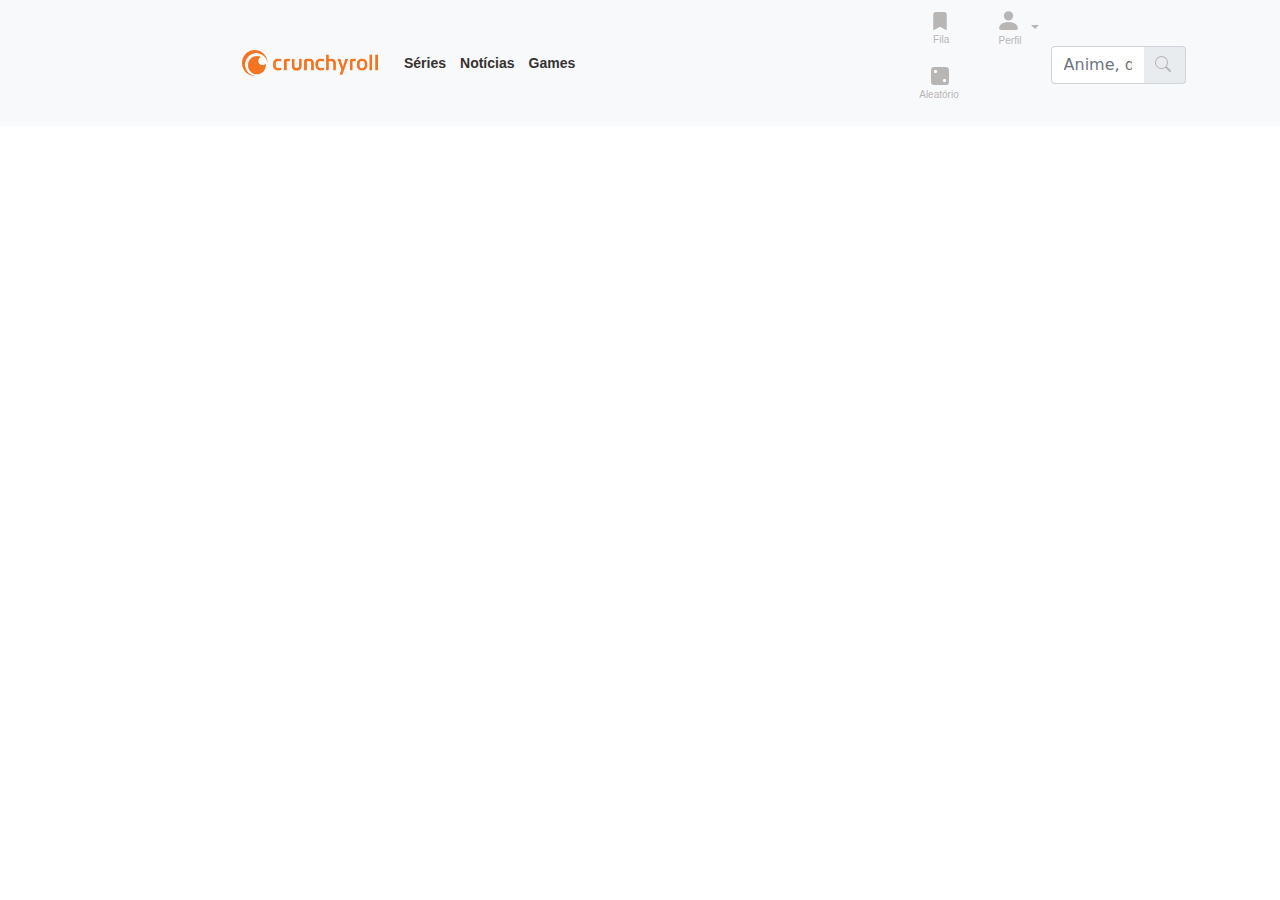
<file: index.html>
<!DOCTYPE html>

<html lang = "pt-br">
    <head>
        <title>Crunchyroll - Assista a Dev BodyBuilder</title>
        <meta charset = "UTF-8">
        <link rel = "stylesheet" href = "Bootstrap/css/bootstrap.min.css">
        <link rel = "stylesheet" href = "css/style.css">
    </head>
    
    <body>
        <header>
        <nav class="navbar navbar-expand-lg navbar-light bg-light">
            <div class="container">
              <a class="collapse.navbar-collapse itens-menu" href="#">
                <img src="img/crunchyroll-logo.png" alt="crunchyroll-logo" width="136" height="25.5">
              </a>
              <button class="navbar-toggler" type="button" data-bs-toggle="collapse" data-bs-target="#navbarNavAltMarkup" aria-controls="navbarNavAltMarkup" aria-expanded="false" aria-label="Toggle navigation">
                <span class="navbar-toggler-icon"></span>
              </button>
              <div class="collapse navbar-collapse container" id="navbarNavAltMarkup">
                <div class="navbar-nav">
                  <a id="navbar-texto"class="nav-link active" aria-current="page" href="">Séries</a>
                  <a id="navbar-texto" class="nav-link" href="">Notícias</a>
                  <a id="navbar-texto" class="nav-link" href="">Games</a>
                </div>

                <div class = "container container-icones-navbar">
                  <ul class="navbar-nav">
                    <li class="nav-item">
                      <a class="link-icones-navbar"  href="">
                        <figure class="figure">
                          <svg xmlns="http://www.w3.org/2000/svg" width="18" height="18" fill="gray" id="svg-fila" class="bi bi-bookmark-fill icones-navbar" viewBox="0 0 16 16" onmouseover="mouseOverIcones('svg-fila', 'legenda-fila')" onmouseout="mouseOutIcones('svg-fila', 'legenda-fila')">
                            <path d="M2 2v13.5a.5.5 0 0 0 .74.439L8 13.069l5.26 2.87A.5.5 0 0 0 14 15.5V2a2 2 0 0 0-2-2H4a2 2 0 0 0-2 2z"/>
                          </svg>
                          <figcaption id="legenda-fila" class="figure-caption legenda-icone-navbar" onmouseover="mouseOverIcones('svg-fila', 'legenda-fila')" onmouseout="mouseOutIcones('svg-fila', 'legenda-fila')">Fila</figcaption>
                        </figure>
                      </a>
    
                      <a class="link-icones-navbar" href="">
                        <figure class="figure">
                          <svg xmlns="http://www.w3.org/2000/svg" width="18" height="18" fill="gray" id="svg-aleatorio" class="bi bi-dice-2-fill icones-navbar" viewBox="0 0 16 16" onmouseover="mouseOverIcones('svg-aleatorio', 'legenda-aleatorio')" onmouseout="mouseOutIcones('svg-aleatorio', 'legenda-aleatorio')">
                            <path d="M0 3a3 3 0 0 1 3-3h10a3 3 0 0 1 3 3v10a3 3 0 0 1-3 3H3a3 3 0 0 1-3-3V3zm5.5 1a1.5 1.5 0 1 0-3 0 1.5 1.5 0 0 0 3 0zm6.5 9.5a1.5 1.5 0 1 0 0-3 1.5 1.5 0 0 0 0 3z"/>
                          </svg>
                          <figcaption id="legenda-aleatorio" class="figure-caption legenda-icone-navbar" onmouseover="mouseOverIcones('svg-aleatorio', 'legenda-aleatorio')" onmouseout="mouseOutIcones('svg-aleatorio', 'legenda-aleatorio')">Aleatório</figcaption>
                        </figure>
                      </a>
                    </li>
                    <li class="nav-item dropdown nav-dropdown">
                      <a id="navbar-dropdown" class="nav-link dropdown-toggle a-dropdown" href="#" role="button" data-bs-toggle="dropdown" aria-expanded="false" onclick="chamaDropdown()" onblur="escondeDropdown()">
                        <figure class="figure figuras-navbar">
                          <svg xmlns="http://www.w3.org/2000/svg" width="25" height="25" fill="gray" id="svg-perfil" class="bi bi-person-fill" viewBox="0 0 16 16" onmouseover="mouseOverIcones('svg-perfil', 'legenda-perfil', '#navbar-dropdown')" onmouseout="mouseOutIcones('svg-perfil', 'legenda-perfil', '#navbar-dropdown')">
                            <path d="M3 14s-1 0-1-1 1-4 6-4 6 3 6 4-1 1-1 1H3zm5-6a3 3 0 1 0 0-6 3 3 0 0 0 0 6z"/>
                          </svg>
                          <figcaption id="legenda-perfil" class="figure-caption legenda-icone-navbar" onmouseover="mouseOverIcones('svg-perfil', 'legenda-perfil', '#navbar-dropdown')" onmouseout="mouseOutIcones('svg-perfil', 'legenda-perfil', '#navbar-dropdown')">Perfil</figcaption>
                        </figure>
                      </a>

                      <ul class="dropdown-menu dropdown-menu-dark navbar-dropdown-menu menu-dropdown" aria-labelledby="navbarDarkDropdownMenuLink">
                        <li><a class="dropdown-item" href="">Conta</a></li>
                        <li class="dropdown-item disabled separador-dropdown">─────────────────────</li>
                        <li><a class="dropdown-item" href="">Notificações</a></li>
                        <li class="dropdown-item disabled separador-dropdown">─────────────────────</li>
                        <li><a class="dropdown-item" href="">Configurações</a></li>
                        <li><a class="dropdown-item" href="">Histórico de Pedidos</a></li>
                        <li><a class="dropdown-item" href="">Alterar Plano</a></li>
                        <li><a class="dropdown-item" href="">Sair</a></li>
                      </ul>                      
                      <div id="indicador-dropdown-navbar" class="escondido">
                      </div>
                    </li>
                  </ul>
                </div>

                <div class="input-group mb-3 form-navbar">
                  <input type="text" id="input-form-navbar" class="form-control input-form" placeholder="Anime, drama etc." aria-label="Recipient's username" aria-describedby="basic-addon2" onmouseover="mouseOverIcones('svg-form-navbar')" onmouseout="mouseOutIcones('svg-form-navbar')" onfocus="inputFocus()" onblur="inputBlur()">
                  <span class="input-group-text icone-form" id="basic-addon2" onmouseover="mouseOverIcones('svg-form-navbar')" onmouseout="mouseOutIcones('svg-form-navbar')">
                    <svg xmlns="http://www.w3.org/2000/svg" width="18" height="18" fill="gray" id="svg-form-navbar" class="bi bi-search" viewBox="0 0 18 18">
                      <path d="M11.742 10.344a6.5 6.5 0 1 0-1.397 1.398h-.001c.03.04.062.078.098.115l3.85 3.85a1 1 0 0 0 1.415-1.414l-3.85-3.85a1.007 1.007 0 0 0-.115-.1zM12 6.5a5.5 5.5 0 1 1-11 0 5.5 5.5 0 0 1 11 0z"/>
                    </svg>
                  </span>
                </div>
              </div>
            </div>
          </nav>
        </header>

        <script src = "jquery-3.6.0.min.js"></script>
        <script src = "Bootstrap/js/bootstrap.min.js"></script>
        <script src = "js/navbar.js"></script>
    </body>
</html>
</file>
<file: css/style.css>
.itens-menu {
  margin-left: 10em;
}

#navbar-texto {
  font-family: Arial, Helvetica, sans-serif;
  font-size: 14px;
  color: #363231;
  font-weight: bold;
  margin-left: 1em;
  padding: 0px;
  height: auto;
  width: auto;
}

#navbar-texto:hover {
  color:#F47622;
}

.container-icones-navbar {
  margin-left: 20em;
}

.link-icones-navbar {
  text-decoration: none;
}

.a-dropdown {
  padding: 0px !important; 
}

#navbar-dropdown::after{
  color: var(--corAfterDropdown, rgb(184, 181, 181));
  transition: color 0.3s;
  margin-bottom: 0.7em;
}

.menu-dropdown {
  background-color: #2F2F2F;
}

.indicacao-dropdown{
  max-width: 1px;
  max-height: 1px;
  border: solid 10px transparent;
  border-bottom: solid 10px #2F2F2F;
  border-top: none;
  position: absolute;
  overflow: hidden;
  right: 10px;
  top: 55px;
}

.escondido {
  max-height: 0;
  pointer-events: none;
}

.separador-dropdown {
  font-size: 10px;
}

.figuras-navbar {
  padding: 0em;
}

.icones-navbar {
  margin-left: 1.5em;
  fill:rgb(184, 181, 181);
  transition: fill 0.3s;
}

.legenda-icone-navbar {
  color:rgb(184, 181, 181);
  font-size: 10px;
  font-family: Arial, sans-serif;
  text-align: right;
  transition: color 0.3s;
}

#legenda-aleatorio {
  margin-left: 12px;
}

#svg-perfil {
  margin-left: 1em;
  fill:rgb(184, 181, 181);
  transition: fill 0.3s;
}

.form-navbar {
  top: 10px;
}

textarea:focus, 
textarea.form-control:focus, 
input.form-control:focus, 
input[type=text]:focus, 
input[type=password]:focus, 
input[type=email]:focus, 
input[type=number]:focus, 
[type=text].form-control:focus, 
[type=password].form-control:focus, 
[type=email].form-control:focus, 
[type=tel].form-control:focus, 
[contenteditable].form-control:focus {
  box-shadow: inset 0 -1px 0 #ddd;
  border: 1px solid #ced4da;
  border-right: none;
}

.input-form {
  border-right: none;
}

.icone-form {
  border-left: none;
}

#svg-form-navbar {
  fill:rgb(184, 181, 181);
  transition: fill 0.3s;
}

#carouselExampleCaptions {
  left: 25%;
}

#indicador-carousel {
  opacity: 1;
  height: 10px;
  width: 10px;
  border-radius: 50%;
}

#indicador-carousel:hover {
  background-color: #F47622;
  height: 11px;
  width: 11px;
}

.carousel-indicators .active {
  background-color: #F47622;
  min-height: 11.5px;
  min-width: 11.5px;
}

.carousel-control-prev,
.carousel-control-next {
  width: 20%;
}

.carousel-control-prev-icon,
.carousel-control-next-icon {
  display: inline-block;
  width: 2rem;
  height: 2rem;
  background-repeat: no-repeat;
  background-position: 50%;
  background-size: 150% 150%;
}
</file>
